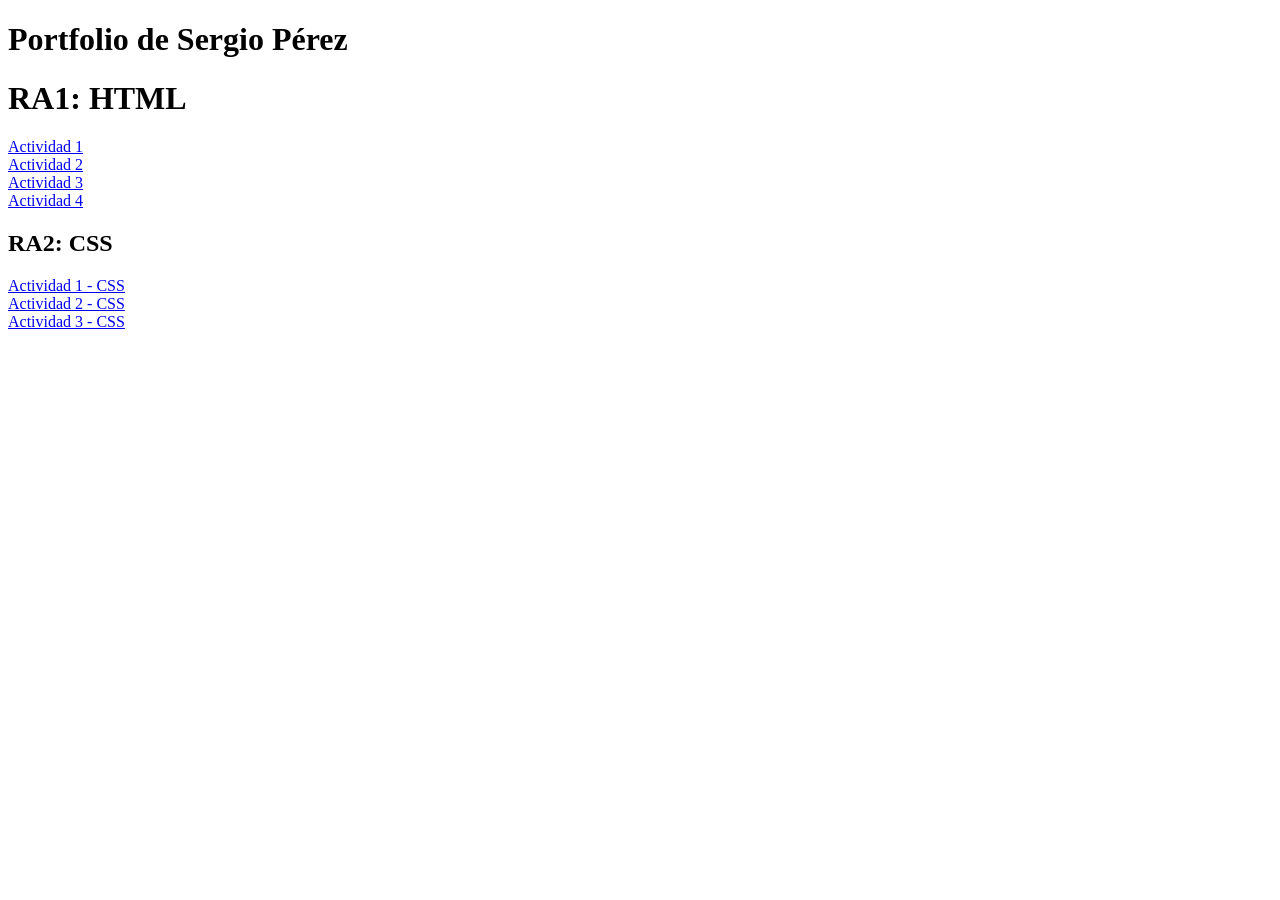
<file: index.html>
<!DOCTYPE html>
<html lang="en">
<head>
	<meta charset="UTF-8">
	<meta name="viewport" content="width=device-width, initial-scale=1.0">
	<title>Portfolio</title>
</head>
<body>
	    <header>
        <h1>Portfolio de Sergio Pérez</h1>
    </header>

    <main>
        <h1> RA1: HTML </h1>
        <section class="proyectos">
            <ul style="list-style: none; padding: 0;">
                <li><a href="actividad1/ejercicio1.html" target="_blank">Actividad 1</a></li>
                <li><a href="actividad2/Actividad2.html" target="_blank">Actividad 2</a></li>
                <li><a href="Actividad3/formularios.html" target="_blank">Actividad 3</a></li>
                <li><a href="Actividad4/semantico.html" target="_blank">Actividad 4</a></li>
            </ul>
            <ul style="list-style: none; padding: 0;">
        <h1> RA2: CSS </h1>
                <li><a href="ESTILOS/Actividad1/ej1.html" target="_blank">Actividad 1 - CSS</a></li>
                <li><a href="ESTILOS/Actividad2/Ej2Texto.html" target="_blank">Actividad 2 - CSS</a></li>
                <li><a href="ESTILOS/Cajas/festival.html" target="_blank">Actividad 3 - CSS</a></li>

            </ul>
        </section>
    </main>
</body>
</html>
</file>
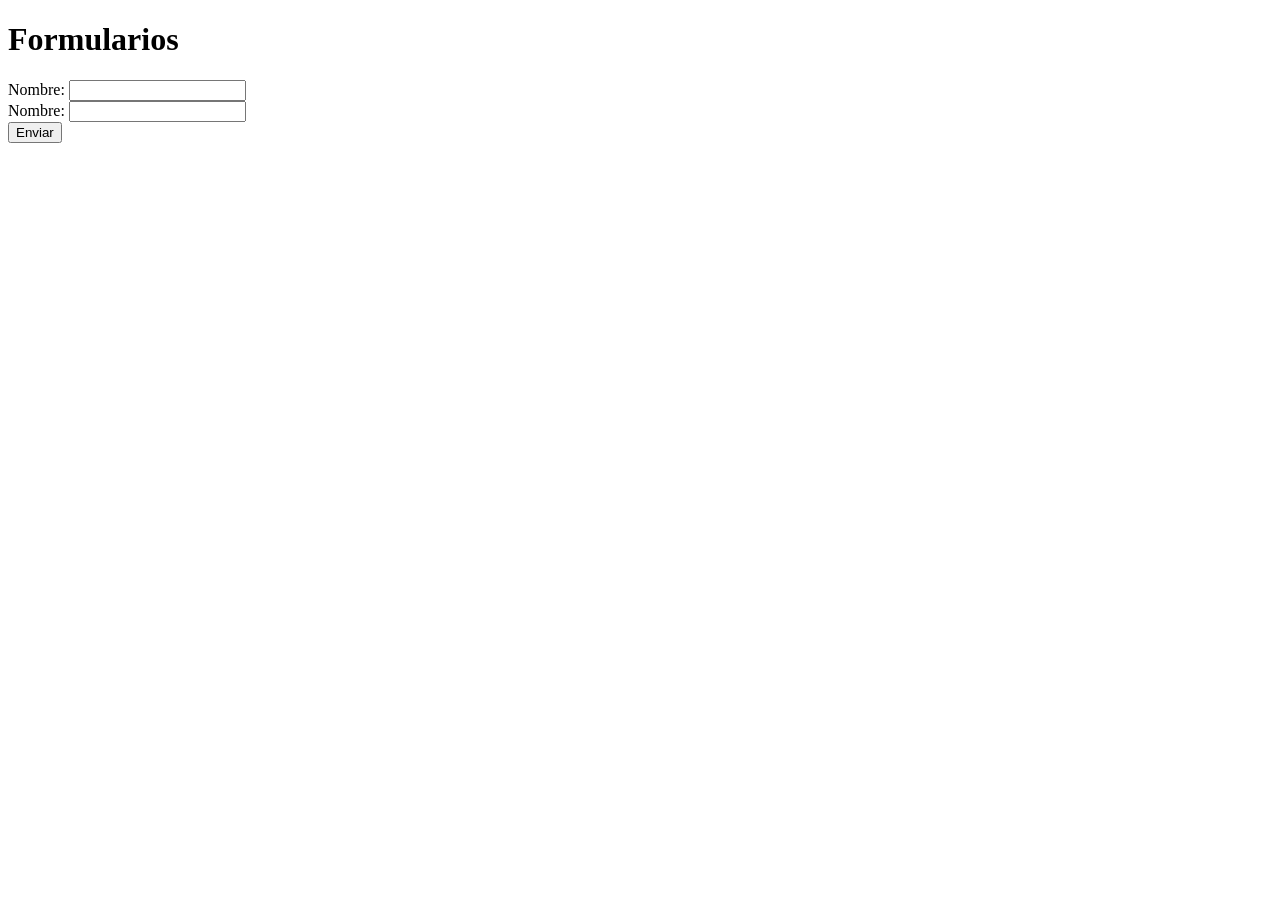
<file: formularios.html>
<!DOCTYPE html>
<html lang="en">
<head>
	<meta charset="UTF-8">
	<meta name="viewport" content="width=device-width, initial-scale=1.0">
	<title>Formularioss</title>
</head>
<body>
	<h1>Formularios</h1>

	<!-- Formulario de registro de datyos-->
	<form>
		<label for="txtNombre">Nombre:</label>
		<input type="text" name="txtNombre" id="txtNombre"> <br>
		<label for="txtApellido">Nombre:</label>
		<input type="text" name="txtApellido" id="txtApellido"> <br>
		<input id="btnEnvio" value="Enviar" type="submit">

	</form>
</body>
</html>
</file>
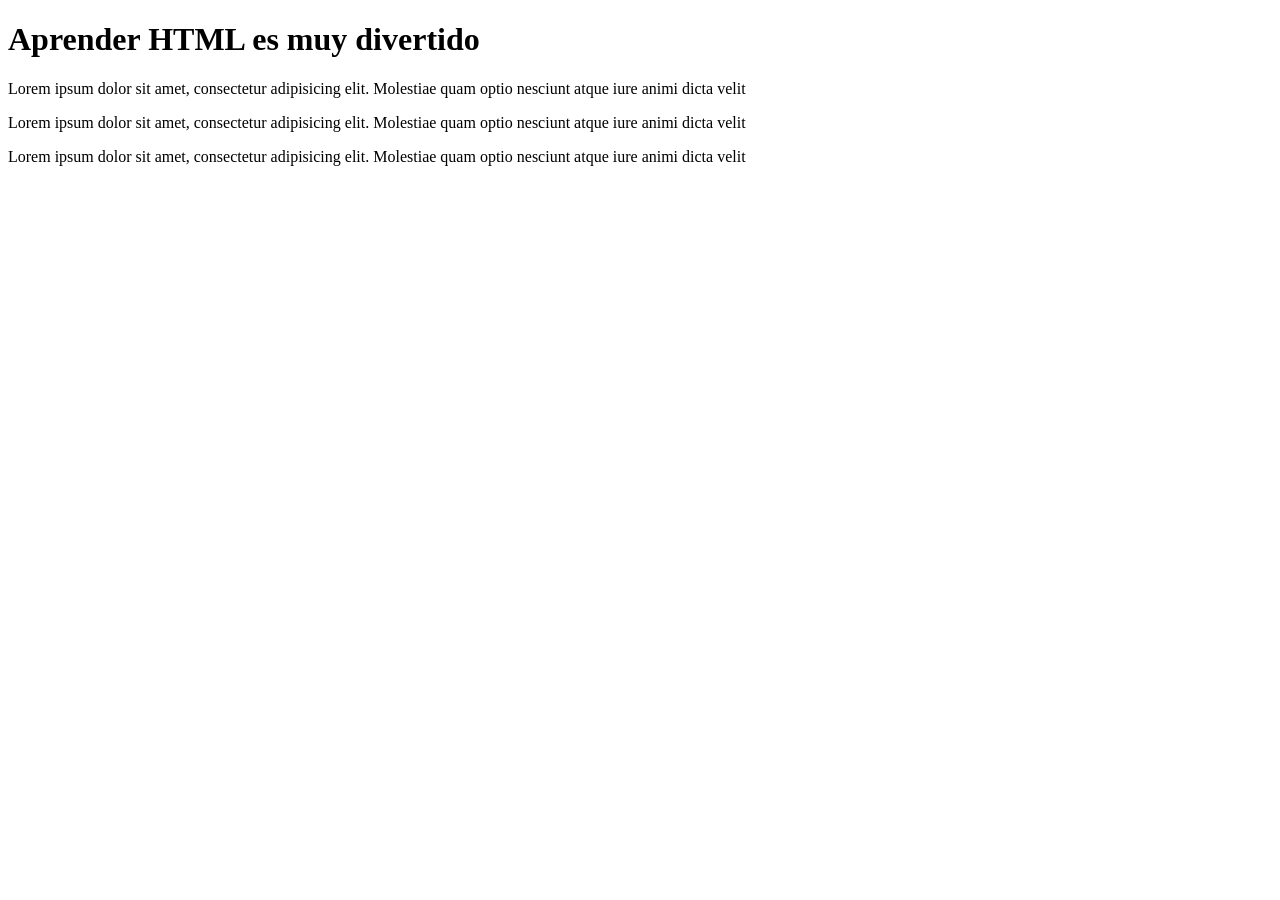
<file: Actividad 1/ejercicio1spf.html>
<!DOCTYPE html>
<html>
    <head>
        </meta charset="utf-8">
        <meta name="description" content="Ejercicio HTML - Corrige los errores">
        <title>Corrige los errores que encuenres en el documento</title>
    </head>
    <body>
        <title>Corrige los errores que encuenres en el documento</title>
        
    <h1>Aprender HTML es muy divertido</h1>
    
    <p>Lorem ipsum dolor sit amet, consectetur adipisicing elit. Molestiae quam optio nesciunt atque iure  animi dicta velit
   
    <p>Lorem ipsum dolor sit amet, consectetur adipisicing elit. Molestiae quam optio nesciunt atque iure  animi dicta velit</p>

    <p>Lorem ipsum dolor sit amet, consectetur adipisicing elit. Molestiae quam optio nesciunt atque iure  animi dicta velit</p>
      
   
    </body>
</html>
</file>
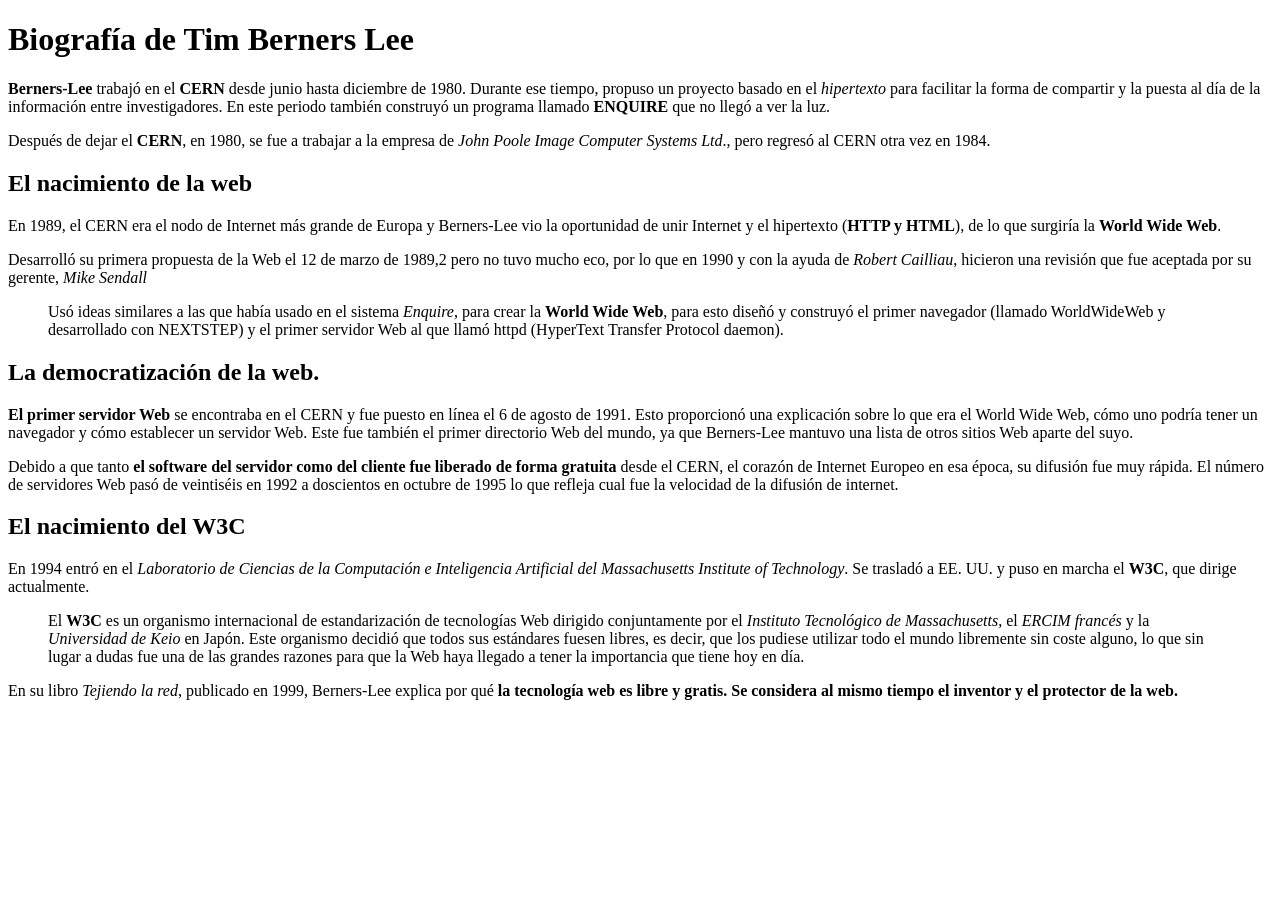
<file: Actividad 1/ejercicio2_SPF.html>
<!DOCTYPE html>
<html lang="en">
<head>
	<meta charset="UTF-8">
	<meta name="viewport" content="width=device-width, initial-scale=1.0">
	<title>Document</title>
</head>
<body>
	<h1>Biografía de Tim Berners Lee</h1>

	<p><b>Berners-Lee</b> trabajó en el <b>CERN</b> desde junio hasta diciembre de 1980. Durante ese tiempo, propuso un proyecto basado en el <i>hipertexto</i> para facilitar la forma de compartir y la puesta al día de la información entre investigadores. En este periodo también construyó un programa llamado <b>ENQUIRE</b> que no llegó a ver la luz.</p>

	<p>Después de dejar el <b>CERN</b>, en 1980, se fue a trabajar a la empresa de <i>John Poole Image Computer Systems Ltd</i>., pero regresó al CERN otra vez en 1984.</p>

	<h2>El nacimiento de la web</h2>

	<p>En 1989, el CERN era el nodo de Internet más grande de Europa y Berners-Lee vio la oportunidad de unir Internet y el hipertexto (<b>HTTP y HTML</b>), de lo que surgiría la <b>World Wide Web</b>.</p>

	<p>Desarrolló su primera propuesta de la Web el 12 de marzo de 1989,2 pero no tuvo mucho eco, por lo que en 1990 y con la ayuda de <i>Robert Cailliau</i>, hicieron una revisión que fue aceptada por su gerente, <i>Mike Sendall</i></p>

	<blockquote>
		Usó ideas similares a las que había usado en el sistema <i>Enquire</i>, para crear la <b>World Wide Web</b>, para esto diseñó y construyó el primer navegador (llamado WorldWideWeb y desarrollado con NEXTSTEP) y el primer servidor Web al que llamó httpd (HyperText Transfer Protocol daemon).
	</blockquote>

	<h2>La democratización de la web.</h2>

	<p><b>El primer servidor Web</b> se encontraba en el CERN y fue puesto en línea el 6 de agosto de 1991. Esto proporcionó una explicación sobre lo que era el World Wide Web, cómo uno podría tener un navegador y cómo establecer un servidor Web. Este fue también el primer directorio Web del mundo, ya que Berners-Lee mantuvo una lista de otros sitios Web aparte del suyo.</p>

	<p>Debido a que tanto <b>el software del servidor como del cliente fue liberado de forma gratuita</b> desde el CERN, el corazón de Internet Europeo en esa época, su difusión fue muy rápida. El número de servidores Web pasó de veintiséis en 1992 a doscientos en octubre de 1995 lo que refleja cual fue la velocidad de la difusión de internet.</p>

	<h2>El nacimiento del W3C</h2>

	<p>En 1994 entró en el <i>Laboratorio de Ciencias de la Computación e Inteligencia Artificial del Massachusetts Institute of Technology</i>. Se trasladó a EE. UU. y puso en marcha el <b>W3C</b>, que dirige actualmente.</p>

    <blockquote>
        <p>El <b>W3C</b> es un organismo internacional de estandarización de tecnologías Web dirigido conjuntamente por el <i>Instituto Tecnológico de Massachusetts</i>, el <i>ERCIM francés</i> y la <i>Universidad de Keio</i> en Japón. Este organismo decidió que todos sus estándares fuesen libres, es decir, que los pudiese utilizar todo el mundo libremente sin coste alguno, lo que sin lugar a dudas fue una de las grandes razones para que la Web haya llegado a tener la importancia que tiene hoy en día.</p>
    </blockquote>

    <p>En su libro <i>Tejiendo la red</i>, publicado en 1999, Berners-Lee explica por qué <b>la tecnología web es libre y gratis. Se considera al mismo tiempo el inventor y el protector de la web.</b></p>

</body>
</html>
</file>
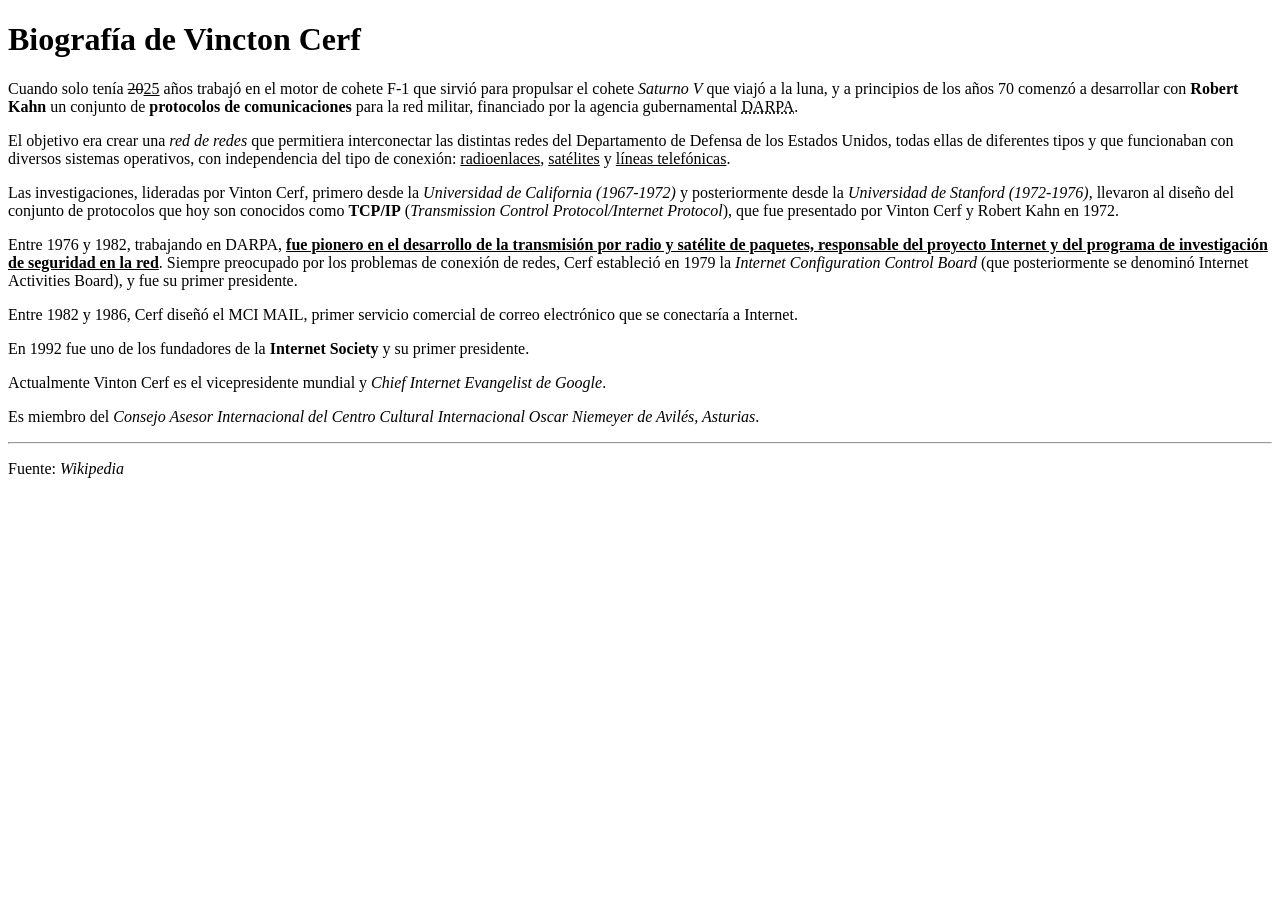
<file: Actividad 1/ejercicio3spf.html>
<!DOCTYPE html>
<html lang="en">
<head>
	<meta charset="UTF-8">
	<meta name="viewport" content="width=device-width, initial-scale=1.0">
	<title>Document</title>
</head>
<body>
<h1>Biografía de Vincton Cerf</h1>

    <p>Cuando solo tenía <s>20</s><u>25</u> años trabajó en el motor de cohete F-1 que sirvió para propulsar el cohete <i>Saturno V</i> que viajó a la luna, y a principios de los años 70 comenzó a desarrollar con <b>Robert Kahn</b> un conjunto de <b>protocolos de comunicaciones</b> para la red militar, financiado por la agencia gubernamental <abbr title="Defense Advanced Research Projects Agency">DARPA</abbr>.</p>

    <p>El objetivo era crear una <i>red de redes</i> que permitiera interconectar las distintas redes del Departamento de Defensa de los Estados Unidos, todas ellas de diferentes tipos y que funcionaban con diversos sistemas operativos, con independencia del tipo de conexión: <u>radioenlaces</u>, <u>satélites</u> y <u>líneas telefónicas</u>.</p>

    <p>Las investigaciones, lideradas por Vinton Cerf, primero desde la <em>Universidad de California (1967-1972)</em> y posteriormente desde la <em>Universidad de Stanford (1972-1976)</em>, llevaron al diseño del conjunto de protocolos que hoy son conocidos como <b>TCP/IP</b> (<i>Transmission Control Protocol/Internet Protocol</i>), que fue presentado por Vinton Cerf y Robert Kahn en 1972.</p>

    <p>Entre 1976 y 1982, trabajando en DARPA, <u><b>fue pionero en el desarrollo de la transmisión por radio y satélite de paquetes, responsable del proyecto Internet y del programa de investigación de seguridad en la red</b></u>. Siempre preocupado por los problemas de conexión de redes, Cerf estableció en 1979 la <i>Internet Configuration Control Board</i> (que posteriormente se denominó Internet Activities Board), y fue su primer presidente.</p>

    <p>Entre 1982 y 1986, Cerf diseñó el MCI MAIL, primer servicio comercial de correo electrónico que se conectaría a Internet.</p>

    <p>En 1992 fue uno de los fundadores de la <b>Internet Society</b> y su primer presidente.</p>

    <p>Actualmente Vinton Cerf es el vicepresidente mundial y <i>Chief Internet Evangelist de Google</i>.</p>

    <p>Es miembro del <i>Consejo Asesor Internacional del Centro Cultural Internacional Oscar Niemeyer de Avilés, Asturias</i>.</p>

    <hr>

    <p>Fuente: <i>Wikipedia</i></p>
</body>
</html>
</file>
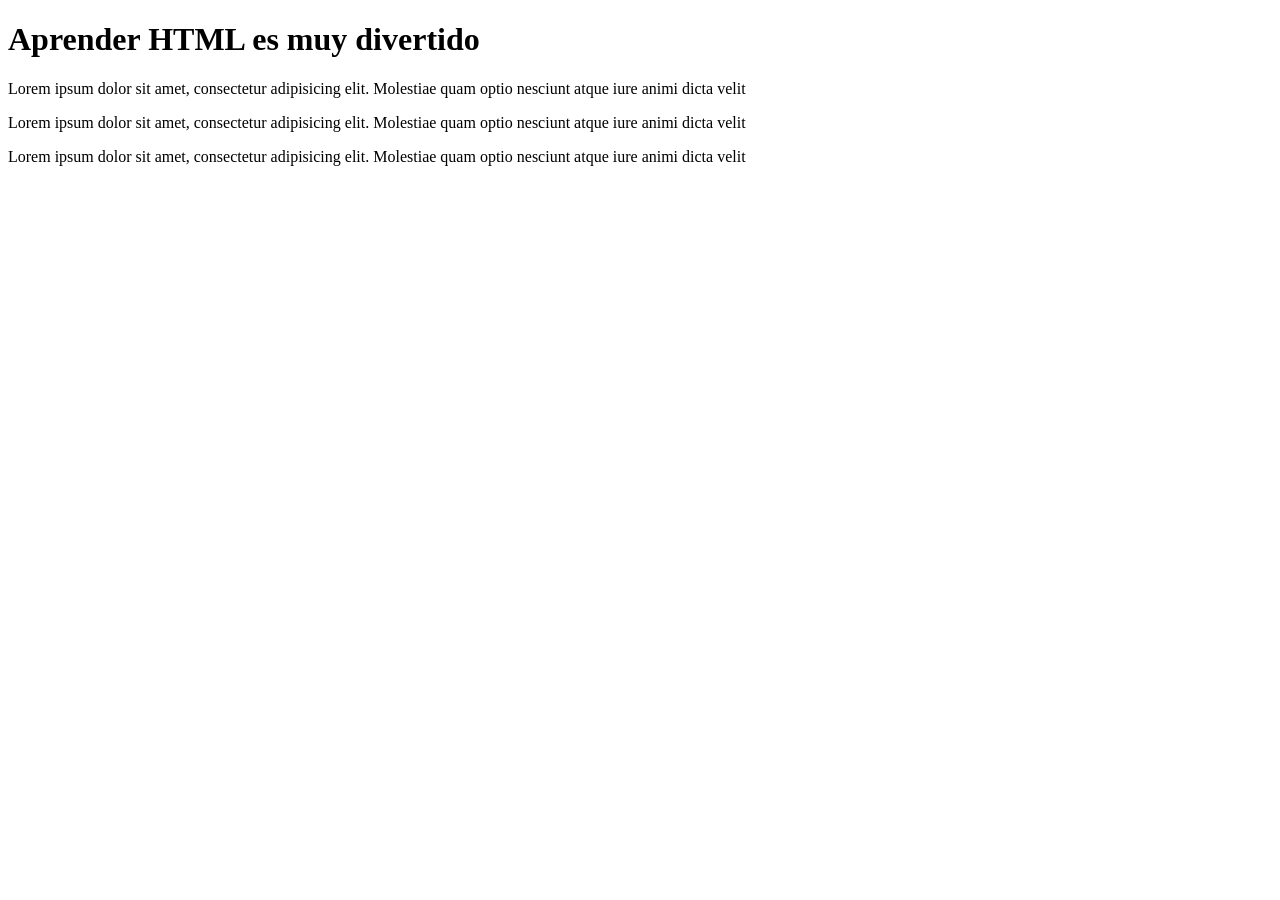
<file: actividad1/ejercicio1.html>
<!DOCTYPE html>
<html>
    <head>
        </meta charset="utf-8">
        <meta name="description" content="Ejercicio HTML - Corrige los errores">
        <title>Corrige los errores que encuenres en el documento</title>
    </head>
    <body>
        <title>Corrige los errores que encuenres en el documento</title>
        
    <h1>Aprender HTML es muy divertido</h1>
    
    <p>Lorem ipsum dolor sit amet, consectetur adipisicing elit. Molestiae quam optio nesciunt atque iure  animi dicta velit
   
    <p>Lorem ipsum dolor sit amet, consectetur adipisicing elit. Molestiae quam optio nesciunt atque iure  animi dicta velit</p>

    <p>Lorem ipsum dolor sit amet, consectetur adipisicing elit. Molestiae quam optio nesciunt atque iure  animi dicta velit</p>
      
   
    </body>
</html>
</file>
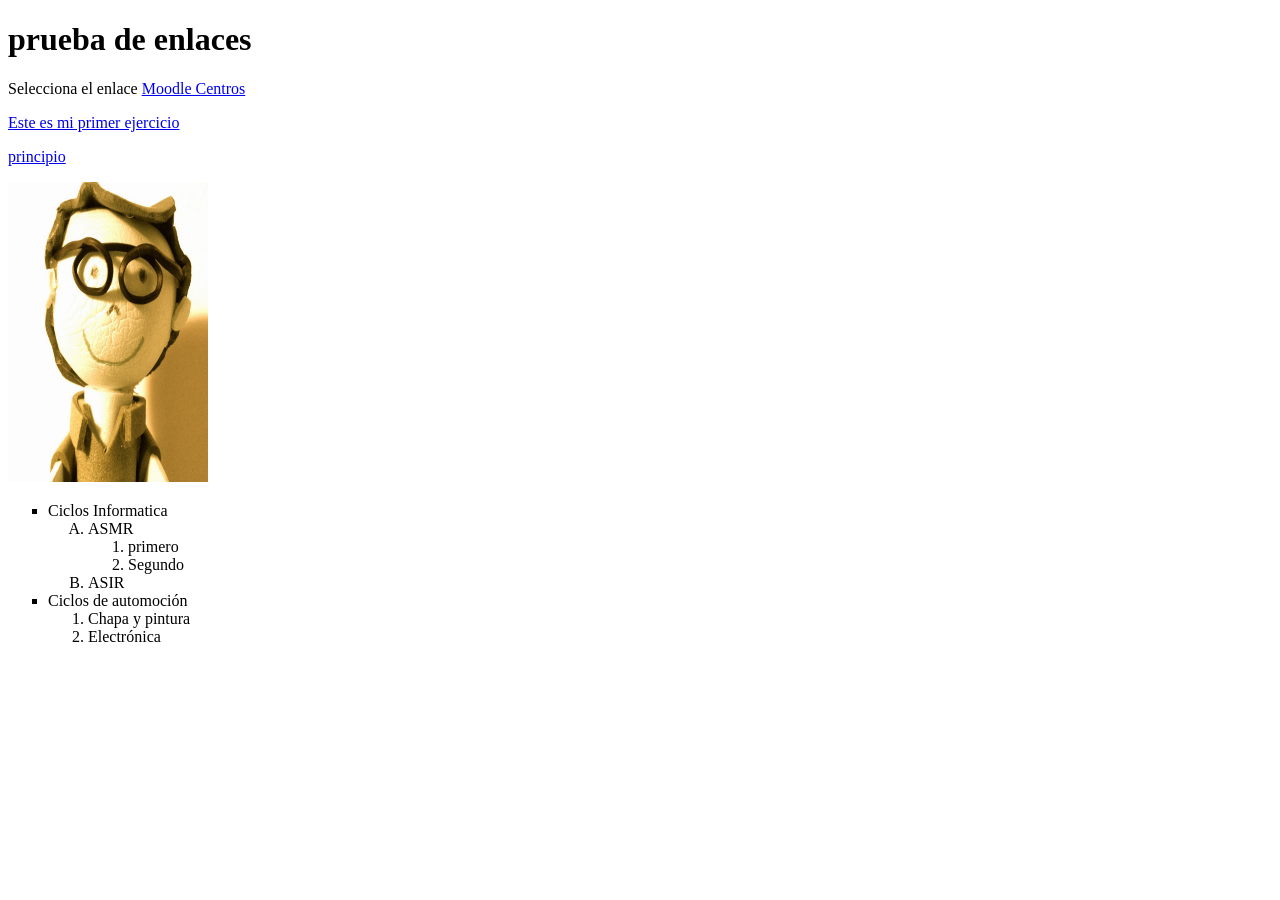
<file: actividad2/Actividad2.html>
<!DOCTYPE html>
<html lang="en">
<head>
	<meta charset="UTF-8">
	<meta name="viewport" content="width=device-width, initial-scale=1.0">
	<title>Document</title>
</head>
<body>
	<h1 id="inicio"> prueba de enlaces </h1>
	<p>Selecciona el enlace
	<a href="https://educacionadistancia.juntadeandalucia.es/centros/cordoba/login/index.php" target="_blank" >Moodle Centros</a></p>
	<p><a href="../actividad1/ejercicio1.html" target="_parent"> Este es mi primer ejercicio </a></p>

	<p><a href="#">principio</a></p>

	<img src="./img/kyateyatiende.jpg" alt="Kyateyatiende" width="200" height="300">

	<!-- comentario lista desordenada -->
	<ul style="list-style-type:square;">
		<li>Ciclos Informatica
			<ol type="A">
				<li>ASMR</li>
					<ol type="1">
						<li>primero</li>
						<li>Segundo</li>
					</ol>
				</li>
				<li>ASIR</li>	
			</ol>
		</li>
		<li>Ciclos de automoción</li>
			<ol type="1">
				<li>Chapa y pintura</li>
				<li>Electrónica</li>
			</ol>
</body>
</html>
</file>
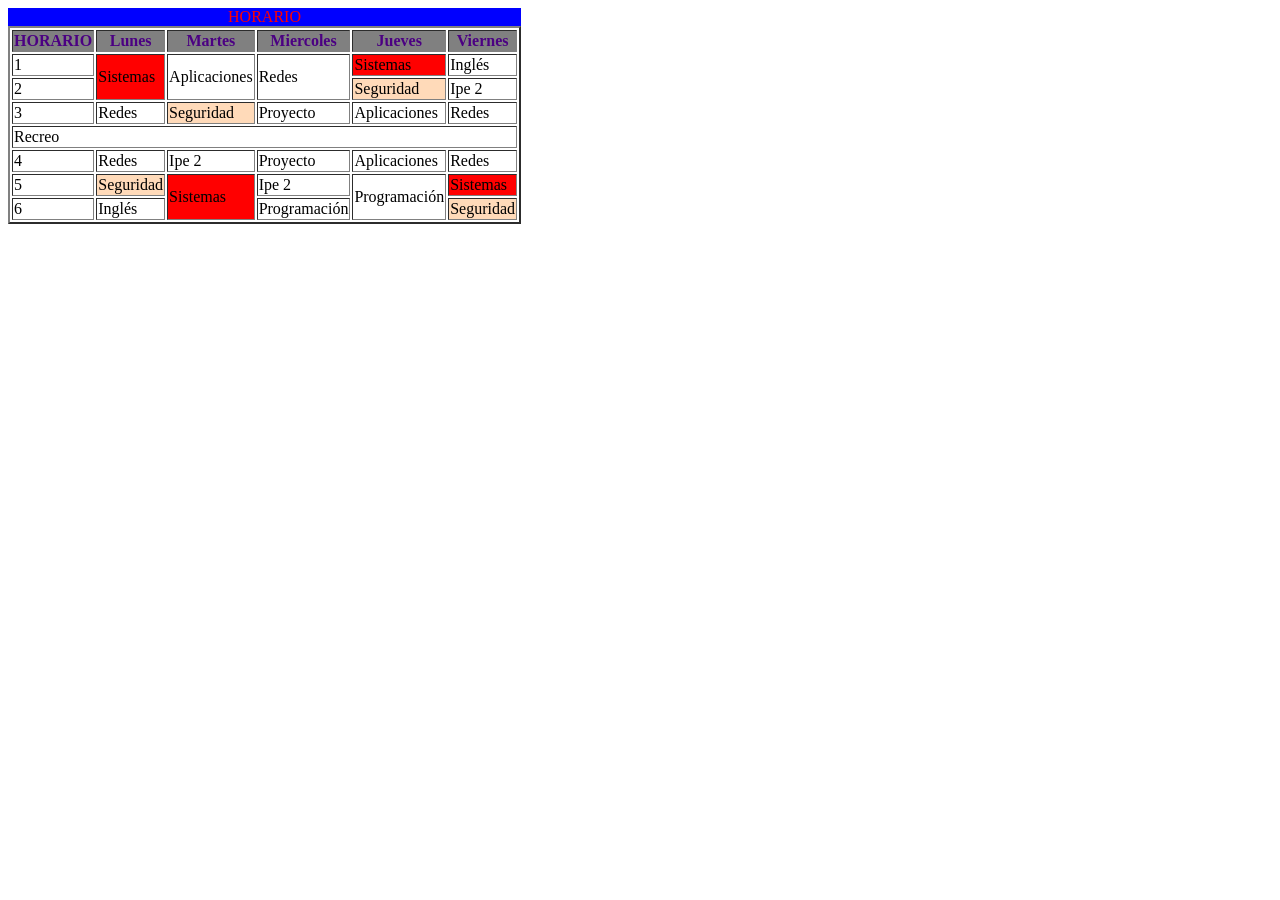
<file: actividad2/tabla.html>
<!DOCTYPE html>
<html lang="en">
<head>
	<meta charset="UTF-8">
	<meta name="viewport" content="width=device-width, initial-scale=1.0">
	<title>Tablas</title>
	<link rel="stylesheet" href="./css/estilos.css">
</head>
<body>
	<!-- Tabla de Horario-->
	<table border="2">
		<caption style="color:red;background-color:blue;">HORARIO</caption>
			<tr>
				<th>HORARIO</th>
				<th>Lunes</th>
				<th>Martes</th>
				<th>Miercoles</th>
				<th>Jueves</th>
				<th>Viernes</th>
			</tr>
			<tr>
				<td>1</td>
				<td rowspan="2" class="sistemas">Sistemas</td>
				<td rowspan="2">Aplicaciones</td>
				<td rowspan="2">Redes</td>
				<td class="sistemas">Sistemas</td>
				<td>Inglés</td>
			</tr>
			<tr>
				<td>2</td>
				

				
				<td class="seguridad">Seguridad</td>
				<td>Ipe 2</td>
			</tr>
			<tr>
				<td>3</td>
				<td>Redes</td>
				<td class="seguridad">Seguridad</td>
				<td>Proyecto</td>
				<td>Aplicaciones</td>
				<td>Redes</td>
			</tr>
			<tr>
				<td colspan="6">Recreo</td>
			</tr>
			<tr>
				<td>4</td>

				<td>Redes</td>
				<td>Ipe 2</td>
				<td>Proyecto</td>
				<td>Aplicaciones</td>
				<td>Redes</td>
			</tr>
			<tr>
				<td>5</td>
				<td class="seguridad">Seguridad</td>
				<td rowspan="2" class="sistemas">Sistemas</td>
				<td>Ipe 2</td>
				<td rowspan="2">Programación</td>
				<td class="sistemas">Sistemas</td>
			</tr>
			<tr>
				<td>6</td>
				<td>Inglés</td>
				
				<td>Programación</td>
				
				<td class="seguridad">Seguridad</td>
			</tr>
	</table>
</body>
</html>
</file>
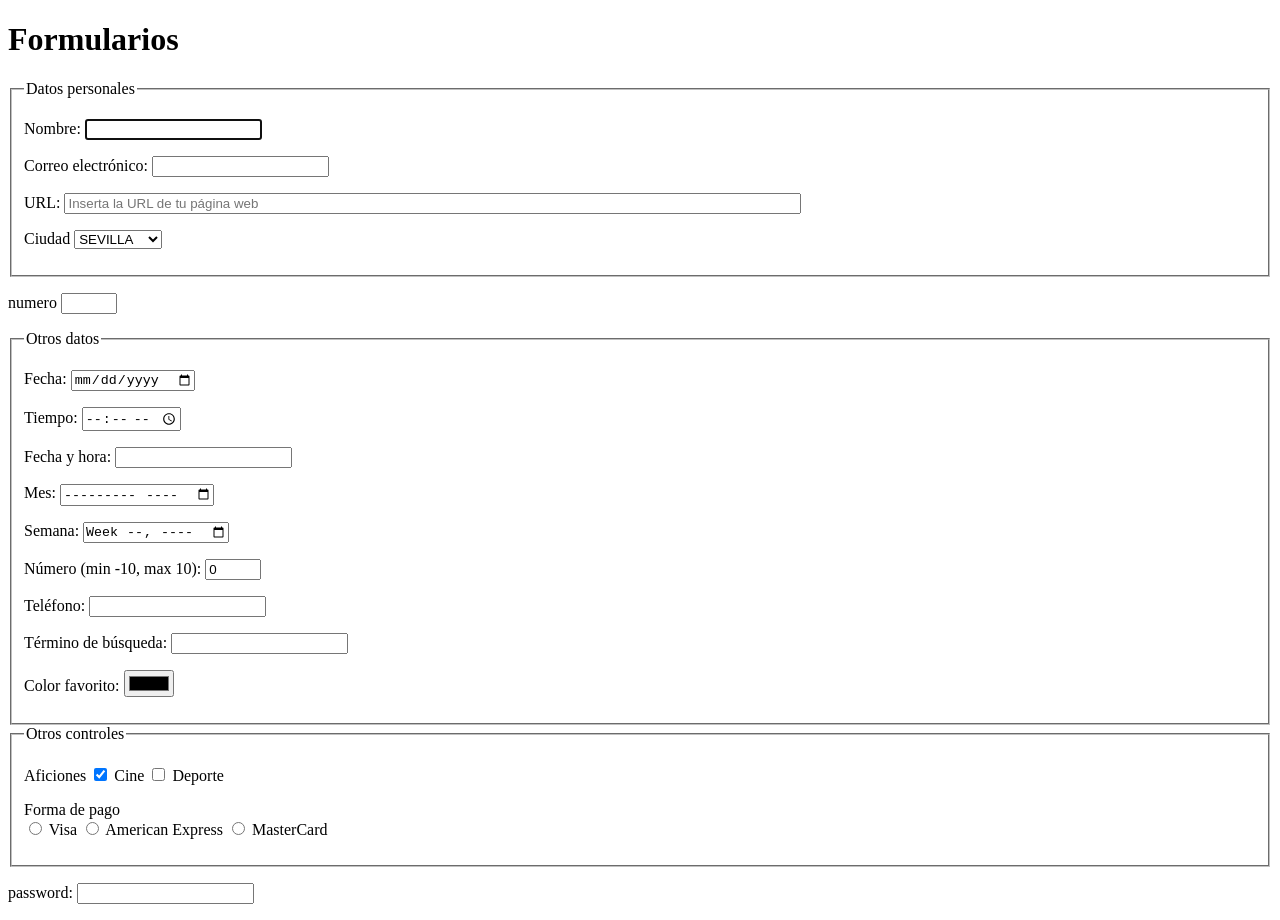
<file: Actividad3/formularios.html>
<!DOCTYPE html>
<html lang="en">
<head>
	<meta charset="UTF-8">
	<meta name="viewport" content="width=device-width, initial-scale=1.0">
	<title>Formularioss</title>
</head>
<body>
	<h1>Formularios</h1>

	<form action="" method="get">
	<fieldset>
            <legend>Datos personales</legend>
            <p>
                <label for="txtNombre">Nombre: </label>
                <input type="text" id="txtNombre" 
                name="txtNombre" required autofocus>
            </p>
            <p>
			<p>
                <label for="txtEmail">Correo electrónico: </label>
                <input type="email" id="txtEmail" 
                name="txtEmail" required>
            </p>
            <p>
                <label for="txtUrl">URL: </label>
                <input type="url" id="txtUrl" 
                name="txtUrl" placeholder="Inserta la URL de tu página web" size="90">
            </p>
            <p>
                <label for="sCiudad">Ciudad </label>
                <select id="sCiudad" name="sCiudad">
                    <option value="AL">ALMERÍA</option>
                    <option value="CA">CÁDIZ</option>
                    <option value="CO">Córdoba</option>
                    <option value="GR">GRANADA</option>
                    <option value="HU">HUELVA</option>
                    <option value="JA">JAÉN</option>
                    <option value="MA">MÁLAGA</option>
                    <option value="SE" selected>SEVILLA</option>
                </select>
            </p>
        </fieldset>
        <p>
        	<label>numero</label>
        	<input type="number" max="10" min="-10"
        	size="8">
        </p>
        <fieldset>
            <legend>Otros datos</legend>
            <p>
                <label for="txtFecha">Fecha: </label>
                <input type="date" id="txtFecha" name="txtFecha">
            </p>
            <p>
                <label for="txtTiempo">Tiempo: </label>
                <input type="time" id="txtTiempo" name="txtTiempo">
            </p>
            <p>
                <label for="txtDateTime">Fecha y hora: </label>
                <input type="datetime" id="txtDateTime" name="txtDateTime">
            </p>
            <p>
                <label for="txtMes">Mes: </label>
                <input type="month" id="txtMes" name="txtMes">
            </p>
            <p>
                <label for="txtSemana">Semana: </label>
                <input type="week" id="txtSemana" name="txtSemana">
            </p>
            <p>
                <label for="numNumero">Número (min -10, max 10): </label>
                <input type="number" id="numNumero" name="numNumero" min="-10" max="10" value="0">
            </p>
            <p>
                <label for="txtTelefono">Teléfono: </label>
                <input type="tel" id="txtTelefono" name="txtTelefono">
            </p>
            <p>
                <label for="txtBusqueda">Término de búsqueda: </label>
                <input type="search" id="txtBusqueda" name="txtBusqueda">
            </p>
            <p>
                <label for="colFavorito">Color favorito: </label>
                <input type="color" id="colFavorito" name="colFavorito" value="#000000">
            </p>
        </fieldset>

        <fieldset>
            <legend>Otros controles</legend>
            <p>
                Aficiones
                <input type="checkbox" id="chkCine" name="chkCine" value="1" checked>
                <label for="chkCine">Cine</label>
                <input type="checkbox" id="chkDeporte" name="chkDeporte" value="1">
                <label for="chkDeporte">Deporte</label>
            </p>
            <p>
                Forma de pago<br>
                <input type="radio" id="radVisa" name="radPago" value="V">
                <label for="radVisa">Visa</label>
                <input type="radio" id="radAmex" name="radPago" value="A">
                <label for="radAmex">American Express</label>
                <input type="radio" id="radMasterCard" name="radPago" value="M">
                <label for="radMasterCard">MasterCard</label>
            </p>
        </fieldset>

        <p>
         password:
         <input type="password" maxlenght="10"
         minleght="6">
        </p>
    </form>
</body>
</html>
</file>
<file: actividad2/css/estilos.css>
/* Comentario*/
		th{
			color:indigo;
			background-color:grey;
			text_align: center;
		}
		td{
			tex-align: center;
		}
		.sistemas{
			background-color:red;
		}
		.seguridad{
			background-color:peachpuff;
		}
	</style>
</file>
